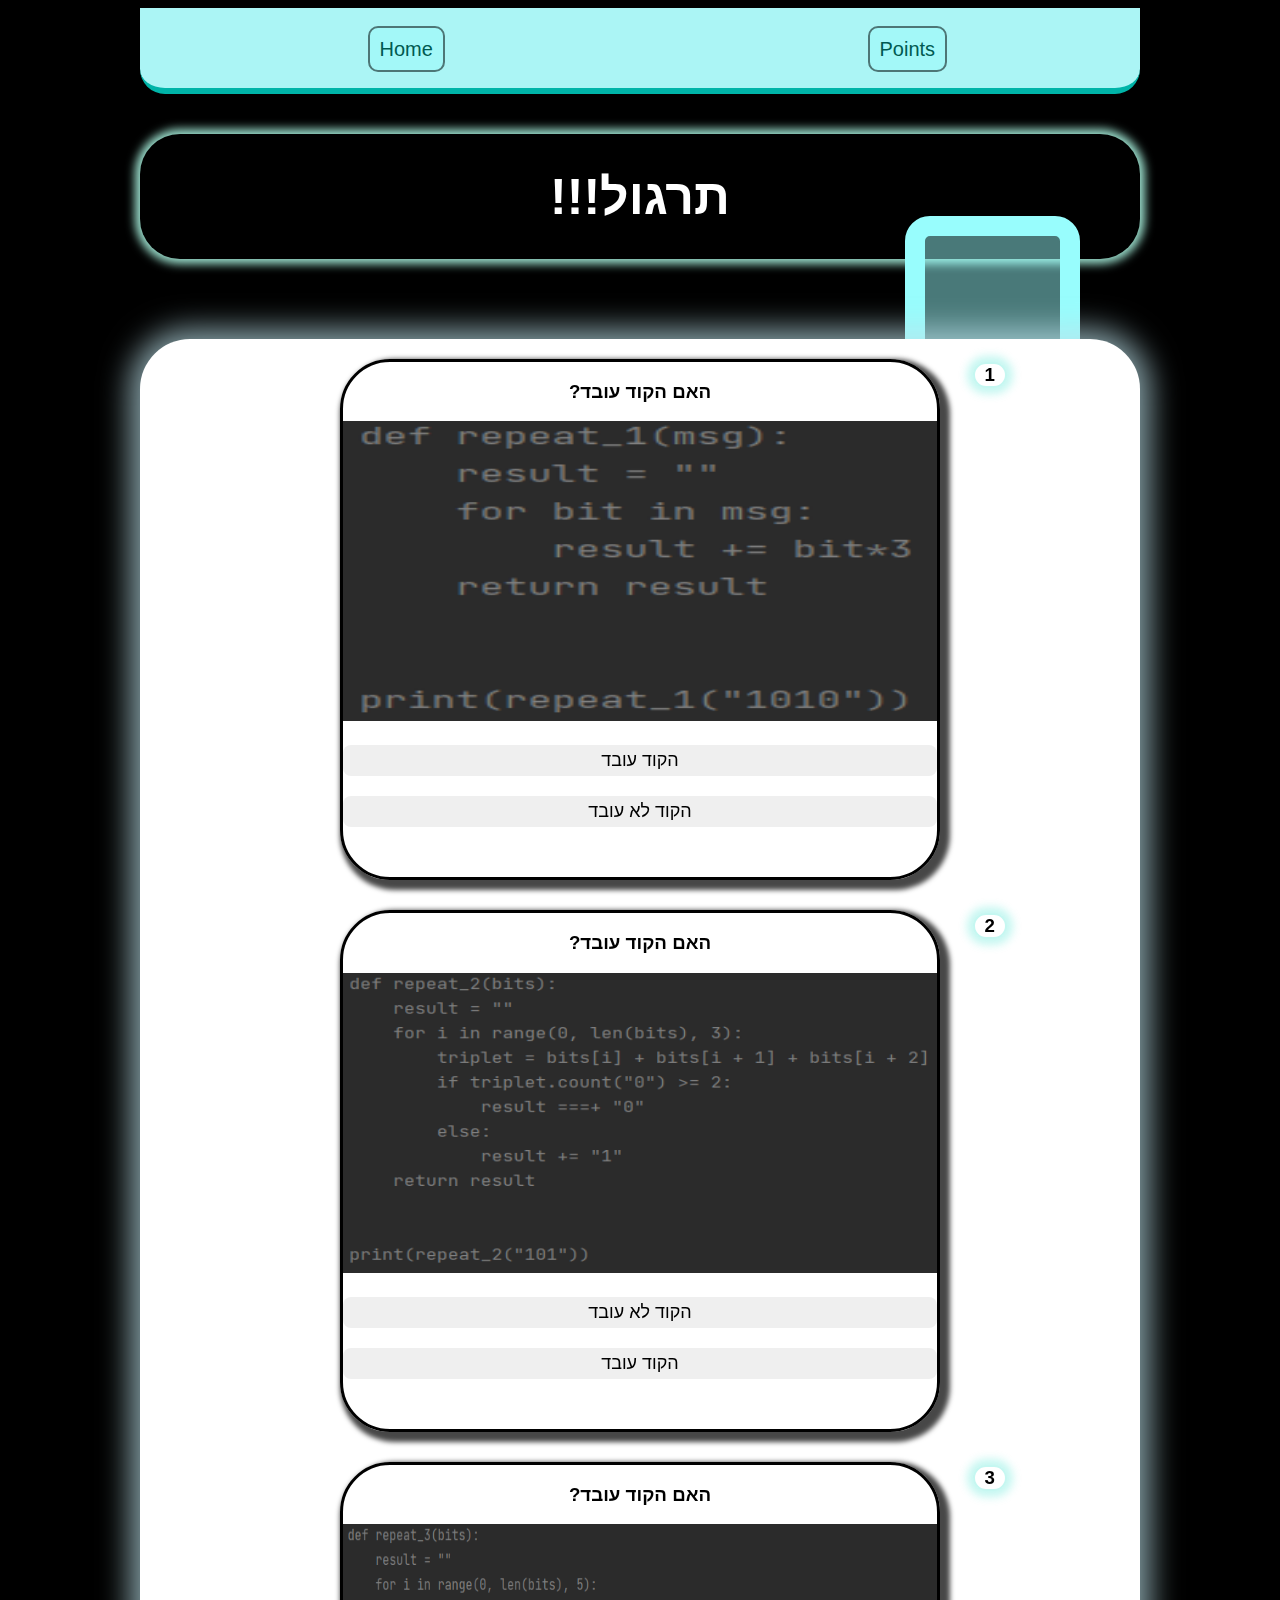
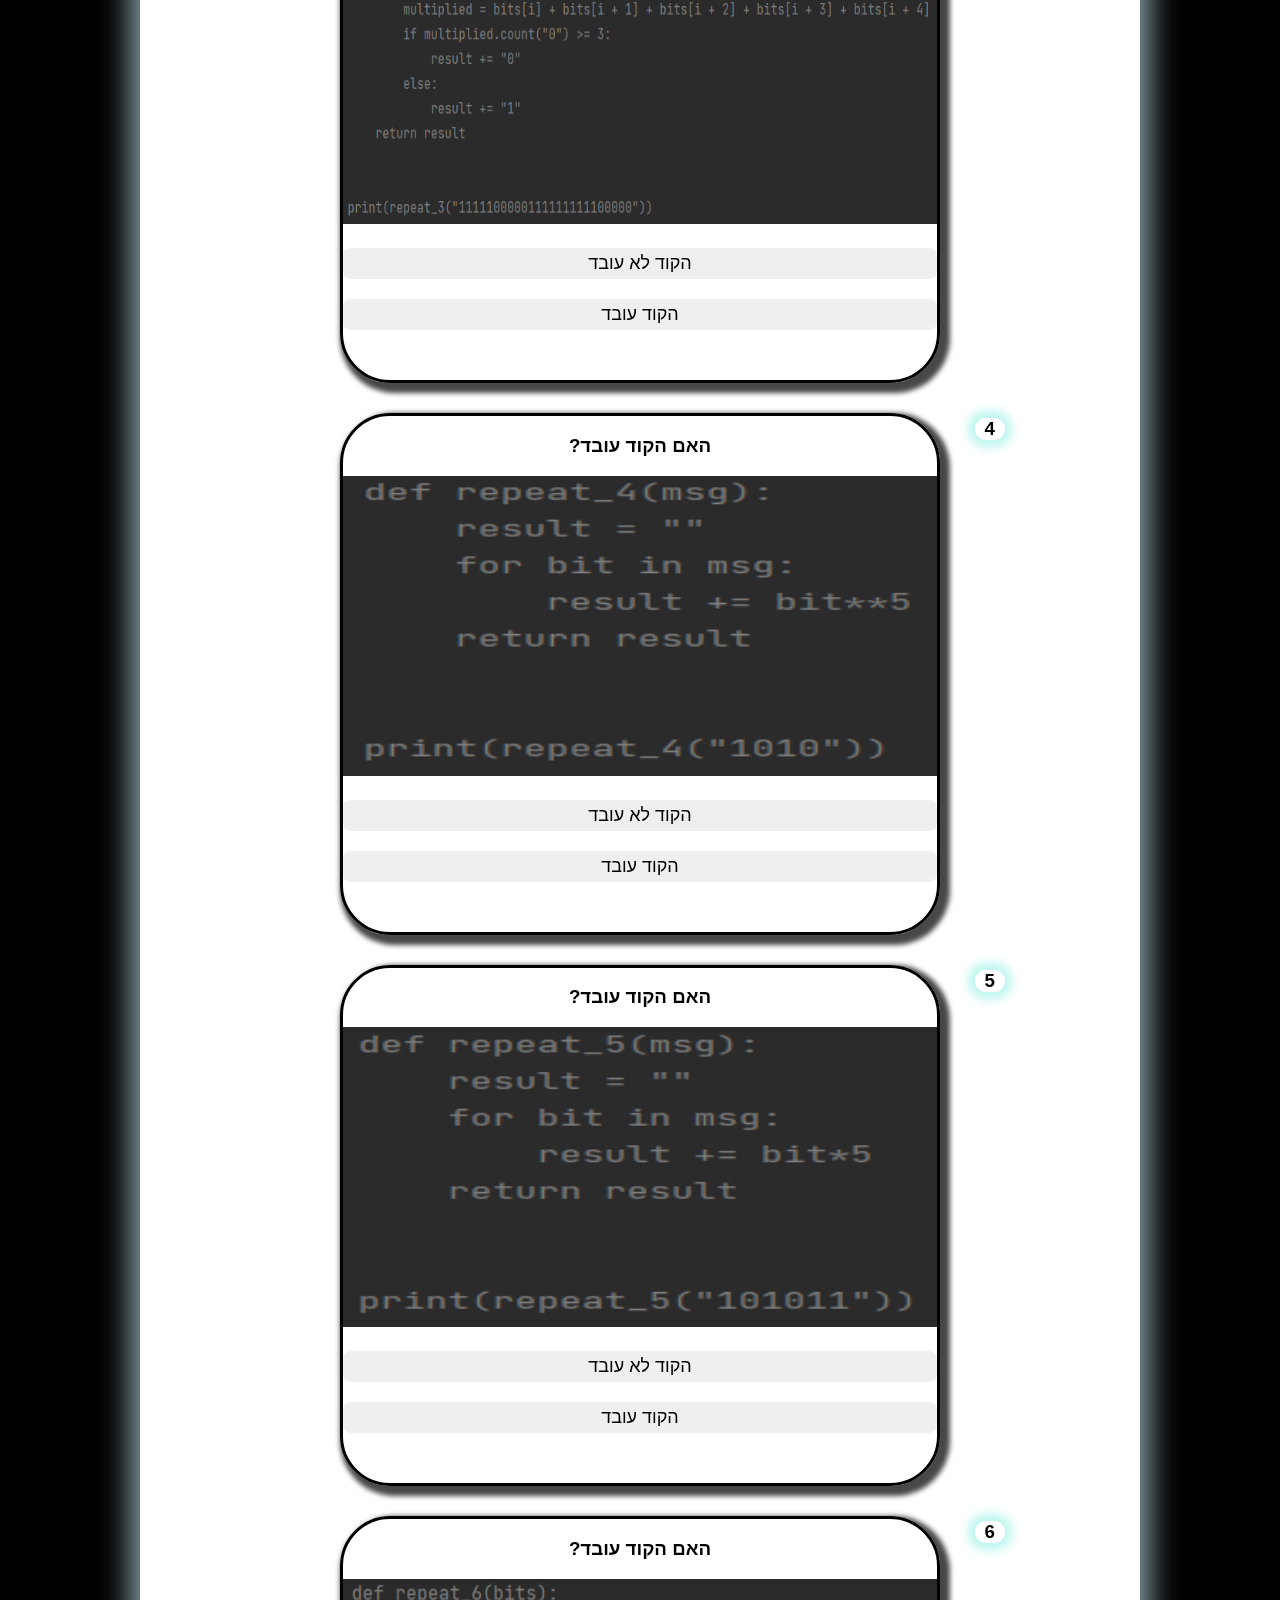
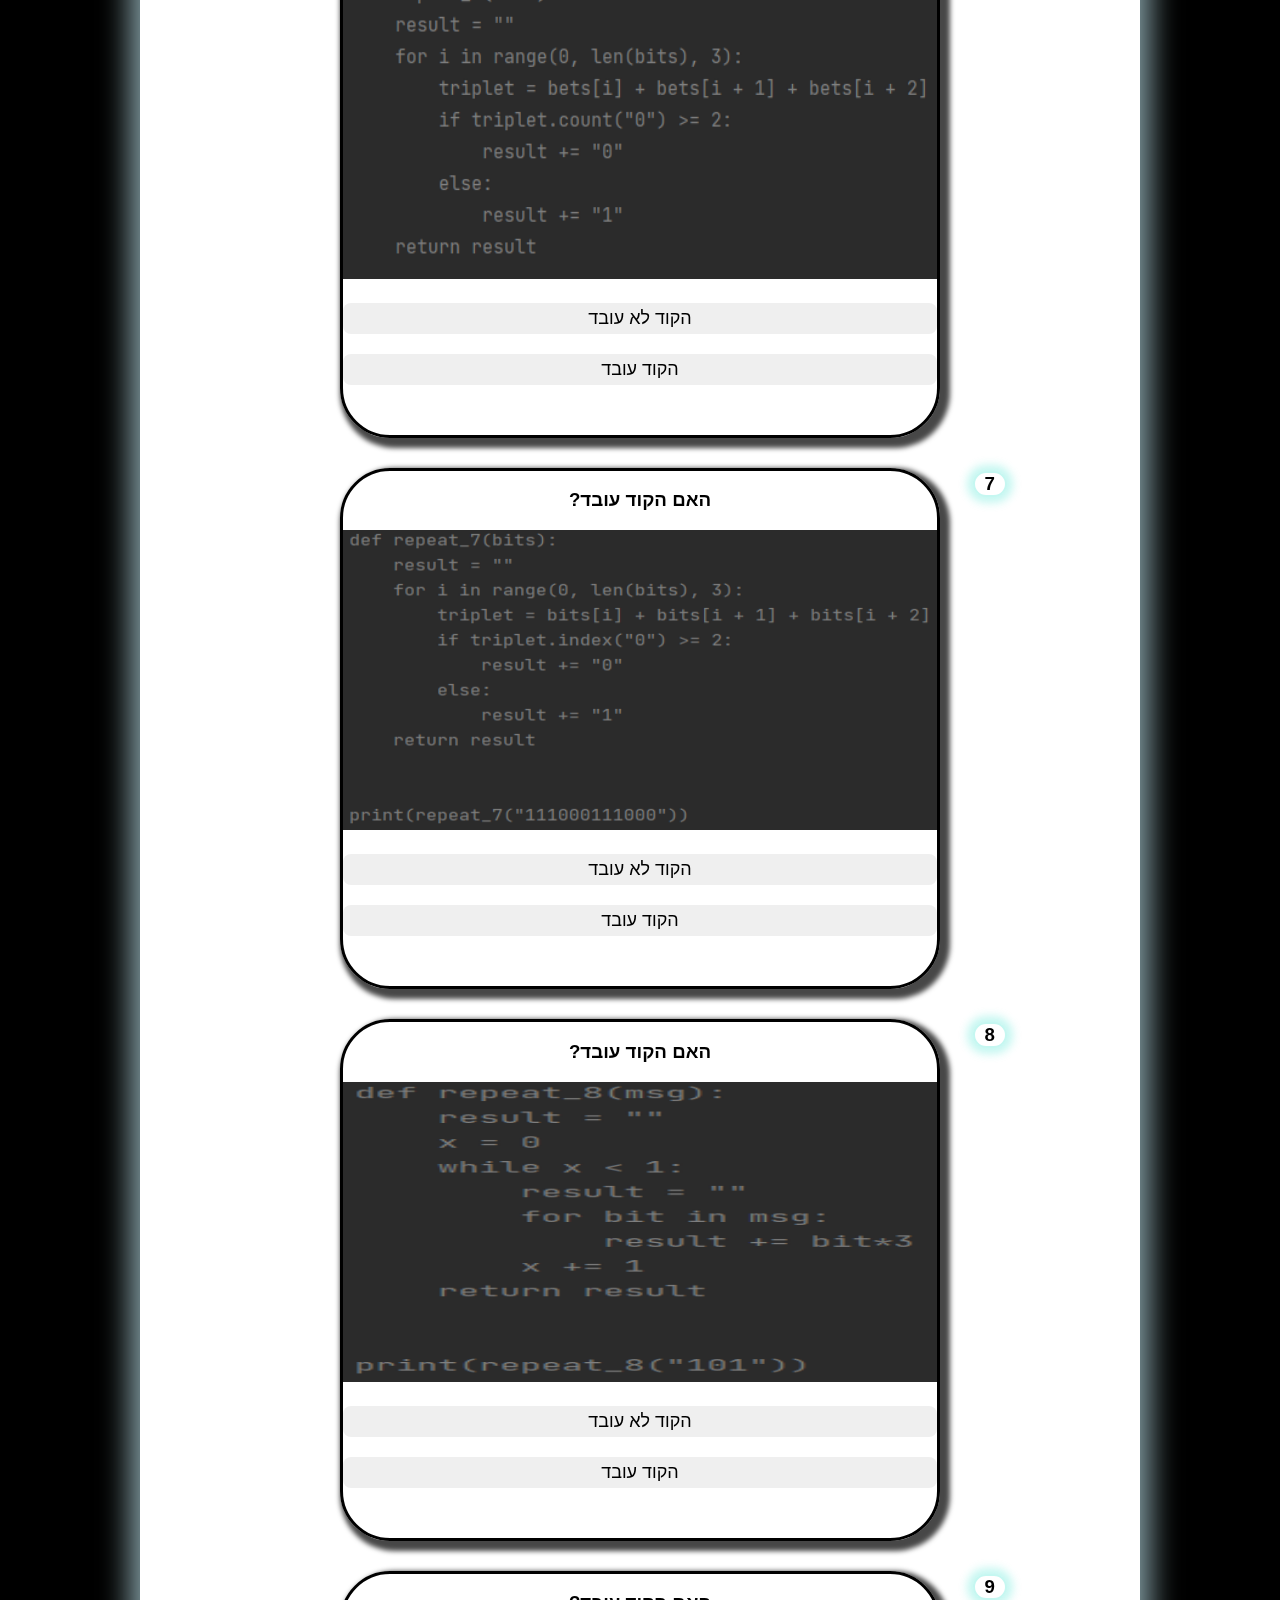
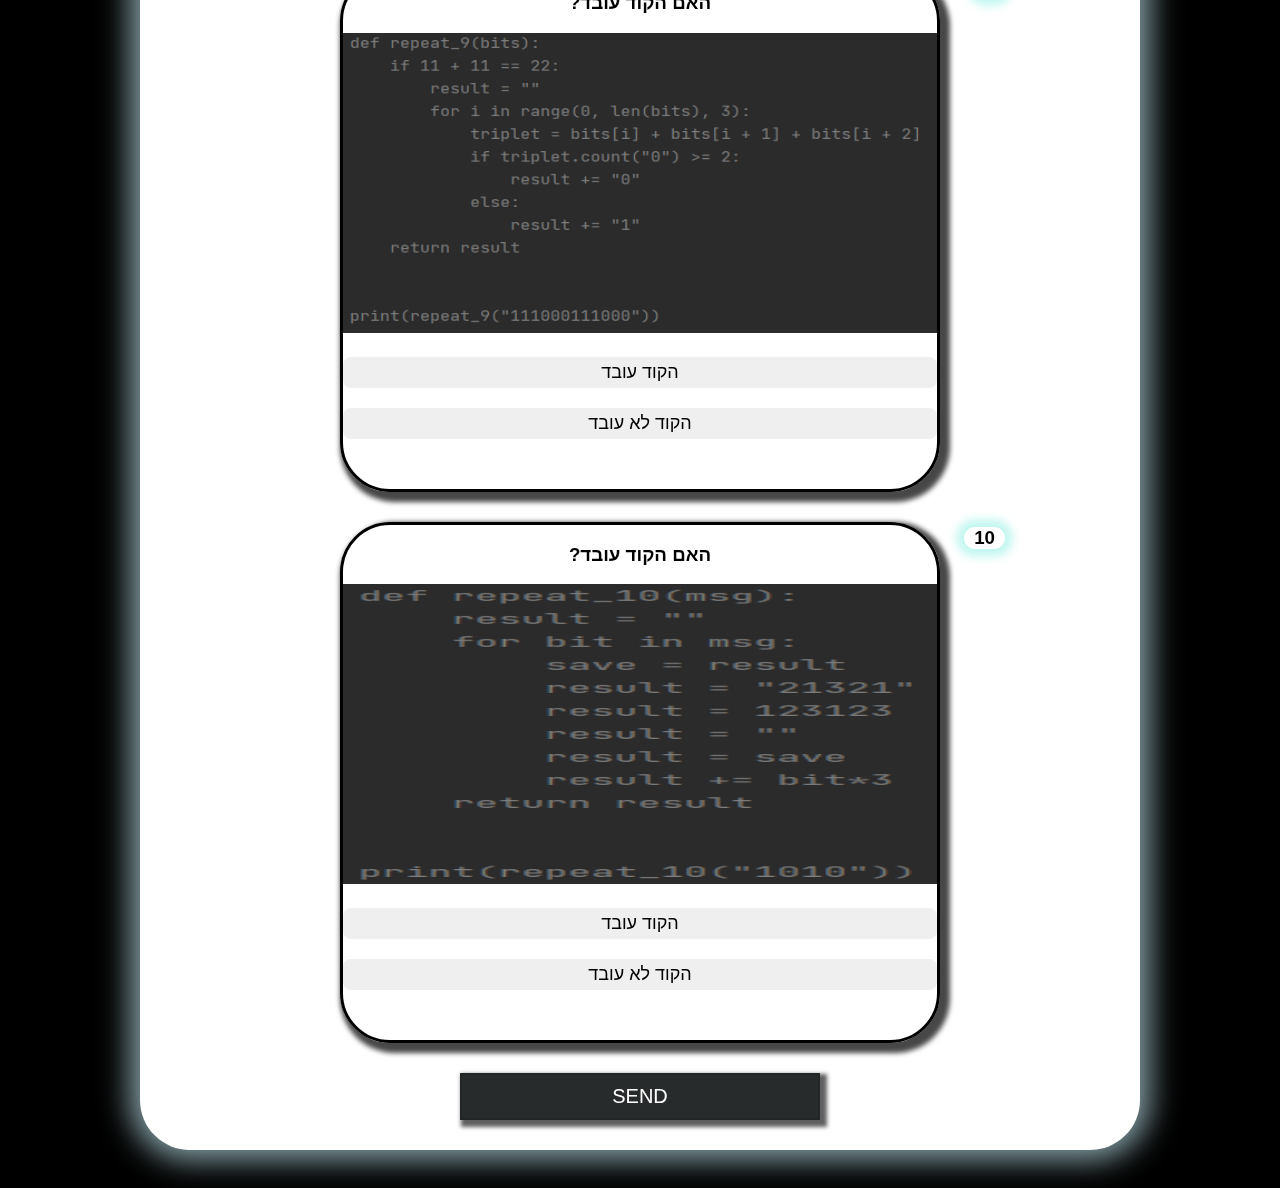
<file: index.html>
<!DOCTYPE html>
<html lang="en">
<head>
  <meta charset="UTF-8">
  <meta http-equiv="X-UA-Compatible" content="IE=edge">
  <meta name="viewport" content="width=device-width, initial-scale=1.0">
  <link rel="shortcut icon" href="../images/logo.jpg">
  <link rel="stylesheet" href="../css/style.css">
  <title>שאלון</title>
</head>
<body id="top">
  <header class="header">
    
    <div class="pages__nav">
      <ul class="pages__items-nav">
        <li class="pages__item-list">
          <a class="pages__item-link home" href="#" onclick="home__page();">Home</a>
        </li>
        <li class="pages__item-list">
          <a class="pages__item-link" href="#" onclick="points__func();">Points</a>
        </li>
      </ul>
    </div>
    <nav class="menu">
      <ul class="nav__items">
        <li class="nav__item"><a class="nav__item-link" href="#top">top</a></li>
        <li class="nav__item"><a class="nav__item-link" href="#1">1</a></li>
        <li class="nav__item"><a class="nav__item-link" href="#2">2</a></li>
        <li class="nav__item"><a class="nav__item-link" href="#3">3</a></li>
        <li class="nav__item"><a class="nav__item-link" href="#4">4</a></li>
        <li class="nav__item"><a class="nav__item-link" href="#5">5</a></li>
        <li class="nav__item"><a class="nav__item-link" href="#6">6</a></li>
        <li class="nav__item"><a class="nav__item-link" href="#7">7</a></li>
        <li class="nav__item"><a class="nav__item-link" href="#8">8</a></li>
        <li class="nav__item"><a class="nav__item-link" href="#9">9</a></li>
        <li class="nav__item"><a class="nav__item-link" href="#10">10</a></li>
      </ul>
    </nav>
    <div class="top_title">
      <h1>!!!תרגול</h1>
      <!-- <p>
        Congradulations friends,<br>
        you have completed the tutorial and now you can go to the test!
      </p> -->
    </div>
    <div class="stars">
      <div class="star star1"></div>
      <div class="star star2"></div>
      <div class="star star3"></div>
      <div class="star star4"></div>
    </div>
    
    <div class="test">

        <!--האם הקוד עובד?                     הקוד עובד        הקוד לא עובד-->



      <div id="1" class="questions first_questions">
        <h3 class="title"><span>1</span> ?האם הקוד עובד</h3>

        <img class="question_img" src="../images/img_qs_1.png" alt=""><br>

        <div class="answers">
          <input class="input" id="answer_1_true" type="button" value="הקוד עובד" onclick="its_true(1);">
          <input class="input" id="answer_1_false" type="button" value="הקוד לא עובד" onclick="its_false(1);">
        </div>

        <!-- <p class="answer" id="answer_1"></p><br> -->
      </div>

        <!------------------------------------------------------>

      <div id="2" class="questions">
        <h3 class="title"><span>2</span> ?האם הקוד עובד</h3>

        <img class="question_img" src="../images/img_qs_2.png" alt=""><br>

        <div class="answers">
          <input class="input" id="answer_2_true" type="button" value='הקוד לא עובד' onclick="its_true(2);">
          <input class="input" id="answer_2_false" type="button" value='הקוד עובד' onclick="its_false(2);">
        </div>

        <!-- <p class="answer" id="answer_2"></p><br> -->
      </div>

      <!------------------------------------------------------>

      <div id="3" class="questions">
        <h3 class="title"><span>3</span> ?האם הקוד עובד</h3>

        <img class="question_img" src="../images/img_qs_3.png" alt="">

        <div class="answers">
          <input class="input" id="answer_3_false" type="button" value="הקוד לא עובד" onclick="its_false(3);">
          <input class="input" id="answer_3_true" type="button" value="הקוד עובד" onclick="its_true(3);">
        </div>

        <!-- <p class="answer" id="answer_3"></p><br> -->
      </div>

      <!------------------------------------------------------>

      <div id="4" class="questions">
        <h3 class="title"><span>4</span> ?האם הקוד עובד</h3>

        <img class="question_img" src="../images/img_qs_4.png" alt="">

        <div class="answers">
          <input class="input" id="answer_4_true" type="button" value="הקוד לא עובד" onclick="its_true(4);">
          <input class="input" id="answer_4_false" type="button" value="הקוד עובד" onclick="its_false(4);">
        </div>

        <!-- <p class="answer" id="answer_4"></p><br> -->
      </div>

      <!------------------------------------------------------>

      <div id="5" class="questions">
        <h3 class="title"><span>5</span> ?האם הקוד עובד</h3>

        <img class="question_img" src="../images/img_qs_5.png" alt="">

        <div class="answers">
          <input class="input" id="answer_5_false" type="button" value="הקוד לא עובד" onclick="its_false(5);">
          <input class="input" id="answer_5_true" type="button" value="הקוד עובד" onclick="its_true(5);">
        </div>

        <!-- <p class="answer" id="answer_5"></p><br> -->
      </div>

      <!------------------------------------------------------>

      <div id="6" class="questions">
        <h3 class="title"><span>6</span> ?האם הקוד עובד</h3>

        <img class="question_img" src="../images/img_qs_6.png" alt="">

        <div class="answers">
          <input class="input" id="answer_6_true" type="button" value="הקוד לא עובד" onclick="its_true(6);">
          <input class="input" id="answer_6_false" type="button" value="הקוד עובד" onclick="its_false(6);">
        </div>

        <!-- <p class="answer" id="answer_6"></p><br> -->
      </div>

      <!------------------------------------------------------>

      <div id="7" class="questions">
        <h3 class="title"><span>7</span> ?האם הקוד עובד</h3>

        <img class="question_img" src="../images/img_qs_7.png" alt="">

        <div class="answers">
          <input class="input" id="answer_7_true" type="button" value="הקוד לא עובד" onclick="its_true(7);">
          <input class="input" id="answer_7_false" type="button" value="הקוד עובד" onclick="its_false(7);">
        </div>

        <!-- <p class="answer" id="answer_7"></p><br> -->
      </div>

      <!------------------------------------------------------>

      <div id="8" class="questions">
        <h3 class="title"><span>8</span> ?האם הקוד עובד</h3>

        <img class="question_img" src="../images/img_qs_8.png" alt="">

        <div class="answers">
          <input class="input" id="answer_8_false" type="button" value="הקוד לא עובד" onclick="its_false(8);">
          <input class="input" id="answer_8_true" type="button" value="הקוד עובד" onclick="its_true(8);">
        </div>

        <!-- <p class="answer" id="answer_8"></p><br> -->
      </div>

      <!------------------------------------------------------>

      <div id="9" class="questions">
        <h3 class="title"><span>9</span> ?האם הקוד עובד</h3>

        <img class="question_img" src="../images/img_qs_9.png" alt="">

        <div class="answers">
          <input class="input" id="answer_9_true" type="button" value="הקוד עובד" onclick="its_true(9);">
          <input class="input" id="answer_9_false" type="button" value="הקוד לא עובד" onclick="its_false(9);">
        </div>

        <!-- <p class="answer" id="answer_9"></p><br> -->
      </div>

      <!------------------------------------------------------>

      <div id="10" class="questions final_questions">
        <h3 class="title"><span>10</span> ?האם הקוד עובד</h3>

        <img class="question_img" src="../images/img_qs_10.png" alt="">

        <div class="answers">
          <input class="input" id="answer_10_true" type="button" value="הקוד עובד" onclick="its_true(10);">
          <input class="input" id="answer_10_false" type="button" value="הקוד לא עובד" onclick="its_false(10);">
        </div>

        <!-- <p class="answer" id="answer_10"></p><br> -->
      </div>

      <a class="points__input check__points" href="#show__points" onclick="points__func();">SEND</a>
    </div>

    <div id="show__points">
      <h1 class="the__points">Your points: 
          <span id="good" class="good">
          </span>
          <span id="bed" class="bed">
          </span>
      </h1>
      <!-- <p id="questions_answers" class="questions_answers--hide">Your answers: <span id="your__answers"></span></p> -->
    </div>


    <script src="https://ajax.googleapis.com/ajax/libs/jquery/3.6.4/jquery.min.js"></script>
    <script src="js/main.js"></script>
  </header>
</body>
</html>
</file>
<file: css/style.css>
*{
  box-sizing: border-box;
  font-family: sans-serif;
}

/* .show__points, select, textarea{
  color: #ff0000;
} */

body{
  display: flex;
  justify-content: center;
  background-color: black;
  position: relative;
}

a{
  text-decoration: none;
}

.top_title{
  display: flex;
  display: grid;
  justify-content: center;
  color: white;
  /* text-align: center; */
  border-radius: 40px;
  box-shadow: 0 0 10px 5px rgba(174, 251, 230, 0.892);
  overflow: hidden;
  transition: all .3s;
  margin-top: 40px;
  margin-bottom: 80px;
  height: 125px;
}

.top_title h1{
  text-align: center;
  font-size: 50px;
  margin-bottom: 15px;
}

/* .top_title:hover{
  background-color: rgb(27, 27, 27);
  height: 300px;
} */

.star{
  box-shadow: 0 0 100px 80px rgba(187, 225, 233, 0.814);
}

.star1{
  position: fixed;
  top: 120px;
  right: 260px;
}

.star2{
  position: fixed;
  top: 500px;
  left: 300px;
}

.star3{
  position: fixed;
  top: 600px;
  right: 160px;
}

.star4{
  border-radius: 20px;
  position: fixed;
  left: 50px;
  top: 100px;
}

.test{
  display: flex;
  flex-flow: column wrap;
  justify-content: center;
  align-items: center;
  /* border: black solid 2px; */
  border-radius: 50px;
  margin-bottom: 30px;
  width: 1000px;
  background-color: white;
  box-shadow: 0 0 30px 10px rgba(187, 225, 233, 0.721);
  position: relative;
}

.test--hide,
.top_title--hide{
  height: 0;
  border: none;
  box-shadow: none;
  overflow: hidden;
  transition: all 0s;
}

.pages__nav{
  /* top: 0;
  position: fixed;
  z-index: 999; */
  width: 1000px;
}

.pages__items-nav{
  display: flex;
  justify-content: space-around;
  width: 1000px;
  padding: 20px 0 0 0;
  background-color: rgb(171, 245, 245);
  border-bottom: 6px solid rgb(0, 180, 168);
  border-bottom-left-radius: 25px;
  border-bottom-right-radius: 25px;
  margin-top: 0;
}

.pages__item-link{
  color: rgb(0, 90, 81);
  font-size: 20px;
  background-color: rgba(152, 253, 253, 0.413);
  border: 2px solid rgba(0, 0, 0, 0.525);
  padding: 10px;
  border-radius: 10px;
  text-decoration: none;
  transition: all .3s;
}

.pages__item-link:hover{
  color: rgb(182, 255, 248);
  background-color: rgb(0, 173, 173);
}

.nav__items{
  position: fixed;
  display: flex;
  display: grid;
  justify-content: center;
  align-content: center;
  top: 200px;
  right: 200px;
  background-color: rgba(152, 253, 253, 0.479);
  border: 20px solid rgb(152, 253, 253);
  border-radius: 25px;
  padding: 0;
  width: 175px;
  height: 700px;
  padding-top: 20px;
}

.nav__items--hide{
  max-width: 0px;
  max-height: 0;
  overflow: hidden;
  border: none;
  transition: all 0s;
}

li{
  list-style: none;
  margin: 10px 0;
  height: 40px;
  width: 45px;
}

.nav__item-link{
  padding: 5px 15px;
  font-size: 16px;
  border: 3px solid rgb(130, 247, 233);
  border-radius: 30px;
  /* box-shadow: 0 0 8px 8px rgba(43, 226, 205, 0.725); */
  text-decoration: none;
  background-color: rgba(43, 226, 205, 0.725);
  color: #000;
  transition: all .5s;
}

.nav__item-link:hover{
  /* box-shadow: 0 0 20px 16px rgb(172, 81, 237); */
  border: 3px solid rgb(114, 19, 181);
  background-color: rgb(172, 81, 237);
  font-size: 25px;
}

.first_questions{
  margin-top: 20px;
}

.questions{
  width: 600px;
  border: black solid 3px;
  margin-bottom: 30px;
  border-radius: 50px;
  position: relative;
  box-shadow: 5px 5px 5px 5px rgba(0, 0, 0, 0.721);
  transition: all .3s;
}

.questions:hover{
  width: 650px;
  box-shadow: none;
  border-radius: 10px;
  margin-right: 50px;
  padding-top: 25px;
  padding-bottom: 25px;
}

.final_questions{
  width: 600px;
}

.question_img{
  width: 100%;
  height: 300px;
}

.title{
  display: flex;
  justify-content: center;
  /* border-bottom: rgb(0, 0, 0) solid 6px; */
}

.title span{
  position: absolute;
  right: -70px;
  top: 0;
  border: 2px solid rgba(43, 226, 205, 0.274);
  padding: 0 10px;
  border-radius: 30px;
  box-shadow: 0 0 8px 6px rgba(43, 226, 205, 0.274);
}

h3{
  color: black;
}

.question{
  width: 600px;
}

.answers{
  display: flex;
  flex-flow: column wrap;
  /* align-items: center; */
  justify-content: center;
  margin-bottom: 50px;
}

.input{
  display: block;
  margin-top: 20px;
  border-radius: 0;
  border: none;
  border-radius: 8px;
  padding: 5px;
  font-size: 18px;
  transition: all .3s;
}

.input:hover{
  box-shadow: 0 0 10px 2px rgba(187, 225, 233, 0.721);
  background-color: rgba(187, 225, 233, 0.721);
}

.input--active{
  box-shadow: 0 0 10px 5px rgba(184, 120, 229, 0.862);
  background-color: rgb(172, 81, 237);
}

.input--active:hover{
  box-shadow: 0 0 10px 5px rgba(184, 120, 229, 0.862);
  background-color: rgb(172, 81, 237);
}

.answer{
  display: flex;
  justify-content: center;
  padding: 10px;
  border: rgb(213, 213, 213) solid 2px;
  border-radius: 8px;
  background-color: black;
  text-transform: uppercase;
  color: rgb(83, 83, 83);
  background-color: rgb(240, 240, 240);
  font-size: 22px;
}

.points__input{
  display: flex;
  display: grid;
  justify-content: center;
}

.check__points{
  font-size: 20px;
  color: white;
  background-color: rgb(40, 43, 43);
  border: 2px solid rgb(32, 39, 38);
  box-shadow: 4px 4px 4px 3px rgba(35, 35, 35, 0.725);
  padding: 10px 150px;
  margin-bottom: 30px;
  transition: all .2s;
}

.check__points:hover{
  color: black;
  background-color: rgb(198, 209, 209);
  border: 2px solid rgb(185, 203, 201);
  box-shadow: 4px 4px 4px 3px rgba(156, 156, 156, 0.725);
}

.show__points{
  position: relative;
  border: none;
  position: absolute;
  top: -1200px;
  transition: .3s;
}

.points__show__page{
  text-align: center;
  font-size: 60px;
  background-color: rgb(199, 255, 250);
  border: 15px solid rgb(17, 107, 92);
  box-shadow: 5px 5px 5px 2px rgba(18, 69, 53, 0.695);
  padding-top: 50px;
  padding: 50px 50px 0 50px;
  border-radius: 15px;
  max-width: 1000px;
  height: 350px;
  margin-bottom: 50px;
}

.the__points{
  font-size: 0;
  transition: .3s;
}

.your__points{
  font-size: 80px;
  color: rgb(78, 228, 255);
  transition: all 0s;
}

.good{
  color: rgb(27, 249, 190);
}

.bed{
  color: #d5007c;
}

.questions_answers--hide,
.questions_answers--hide span{
  font-size: 0;
}

.questions_answers{
  color: rgb(67, 132, 206);
  font-size: 25px;
}

@media(max-width: 1800px){
  .star1,
  .star2,
  .star3,
  .star4{
    box-shadow: none;
  }
}

@media(max-width: 1600px){
  .nav__item-link{
    right: 0;
    border: none;
    padding: 0;
    border-radius: 0;
    box-shadow: none;
    font-size: 0;
    background: none;
    border: none;
  }
}

@media(max-width: 1050px){
  .test{
    width: 800px;
  }
}

@media(max-width: 855px){
  .test{
    width: 600px;
  }

  .questions{
    width: 400px;
  }

  .question_img{
    width: 400px;
  }
}

@media(max-width: 650px){
  .test{
    width: 520px;
  }

  .questions{
    width: 500px;
  }

  .answers{
    width: 500px;
  }

  .question_img{
    width: 500px;
  }

  .input{
    width: 498px;
  }

  .title span{
    right: 0;
    border: none;
    padding: 0;
    border-radius: 0;
    box-shadow: none;
    font-size: 0;
  }
}

@media(max-width: 560px) {
  .test{
    border: none;
    width: 400px;
  }
  .question_img{
    width: 400px;
  }

  .answers{
    width: 400px;
  }

  .questions{
    width: 400px;
    border: none;
  }

  .input{
    width: 398px;
  }
}

@media(max-width: 428px) {
  .test{
    border: none;
    width: 300px;
  }
  .question_img{
    width: 300px;
  }

  .answers{
    width: 300px;
  }

  .questions{
    width: 300px;
    border: none;
  }

  .input{
    width: 298px;
  }
}
</file>
